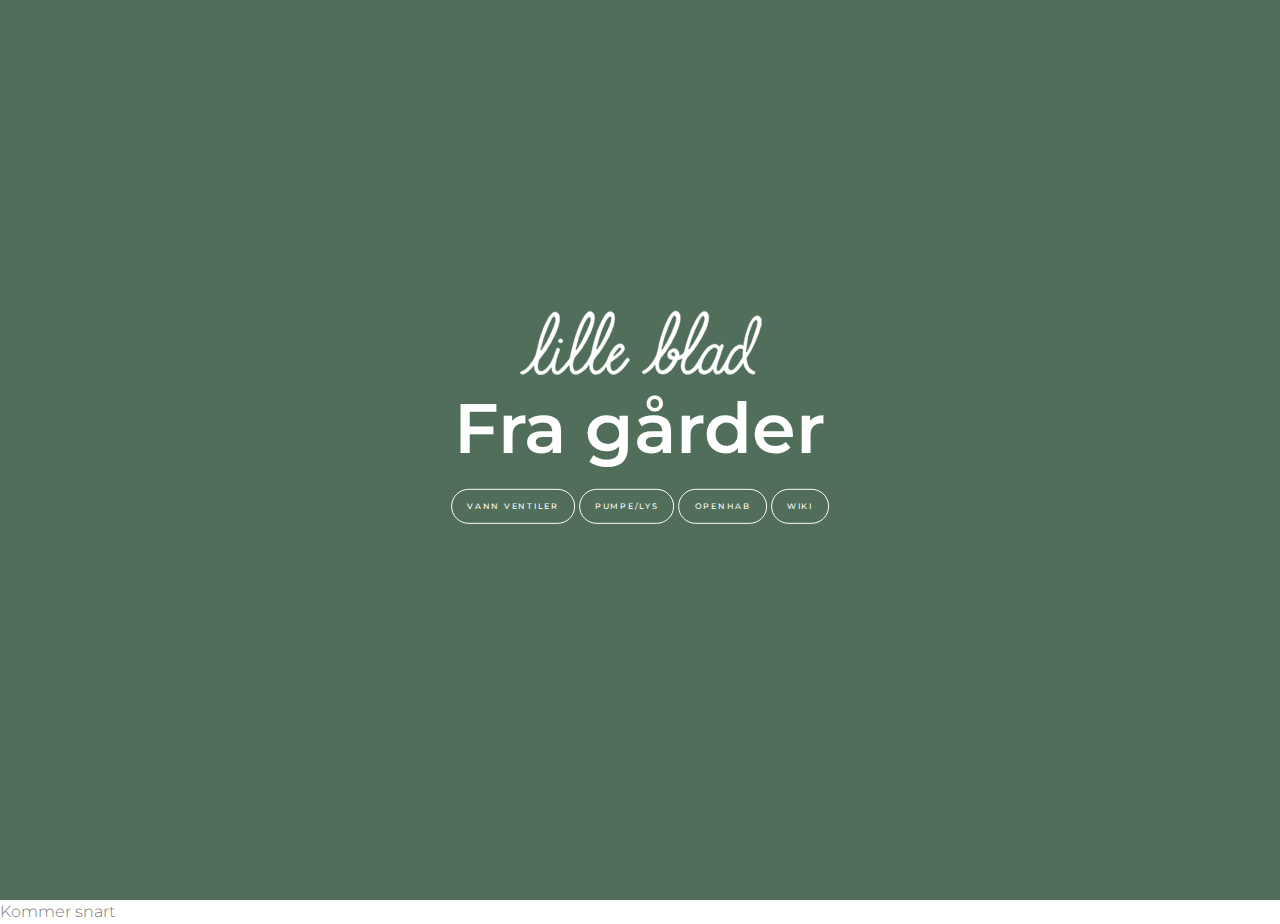
<file: awesplash-master/index.html>
<!DOCTYPE html>
<html lang="en">
    <head>
        <title>Lille Blad</title>
        <meta charset="UTF-8">
        <meta name="viewport" content="width=device-width, initial-scale=1">

        <link href="https://fonts.googleapis.com/css?family=Montserrat:300,400,600&amp;subset=latin-ext" rel="stylesheet">

        <!-- CSS -->
        <link href="assets/css/main.css" rel="stylesheet">

        <!-- JS -->
        <script src="assets/js/vendor/modernizr-2.8.3.min.js"></script>
        <script src="assets/js/vendor/jquery-1.12.0.min.js"></script>
    </head>
    <body>

        <div class="site" id="page">
            <a class="skip-link sr-only" href="#main">Skip to content</a>

            <!-- Options headline effects: .rotate | .slide | .zoom | .push | .clip -->
            <section class="hero-section hero-section--color clearfix zoom">
                <div class="hero-section__wrap">
                    <div class="hero-section__option"></div>
                    <!-- .hero-section__option -->

                    <div class="container">
                        <div class="row">
                            <div class="offset-lg-1 col-lg-10">
                                <div class="title-01 title-01--11 text-center">
                                    <img src="assets/images/lilleblad_logo.png">
                                </div>
                            </div>
                        </div>
                        <div class="row">
                            <div class="offset-lg-1 col-lg-10">
                                <div class="title-01 title-01--11 text-center">
                                    <h2 class="title__heading">
                                        <div class="hero-section__words text-center">
                                            <div class="title__effect is-visible">Fra gårder</div>
                                            <div class="title__effect">med omtanke</div>
                                            <div class="title__effect">og kvalitet</div>
                                        </div>
                                    </h2>
                                    <br><br>
                                    <div class="title__description"></div>

                                    <!-- Options btn color: .btn-success | .btn-info | .btn-warning | .btn-danger | .btn-primary -->
                                        <div class="button-group">
                                            <a href="http://10.10.40.32:8081" class="btn btn-outline-primary button-sm">Vann ventiler</a>
                                            <a href="http://10.10.40.81" class="btn btn-outline-primary button-sm">pumpe/lys</a>
                                            <a href="http://10.10.40.32:8080/" class="btn btn-outline-primary button-sm">Openhab</a>
                                            <a href="http://10.10.10.4/" class="btn btn-outline-primary button-sm">Wiki</a>
                                        </div>                                

                                </div>
                                <!-- .title-01 -->
                            </div>
                        </div>
                    </div>
                </div>
            </section>
            <!-- .hero-section -->
        </div>
        <div class="title__description">Kommer snart</div>

        <!-- JS -->
        <script src="assets/js/plugins/animate-headline.js"></script>
        <script src="assets/js/main.js"></script>
    </body>
</html>
</file>
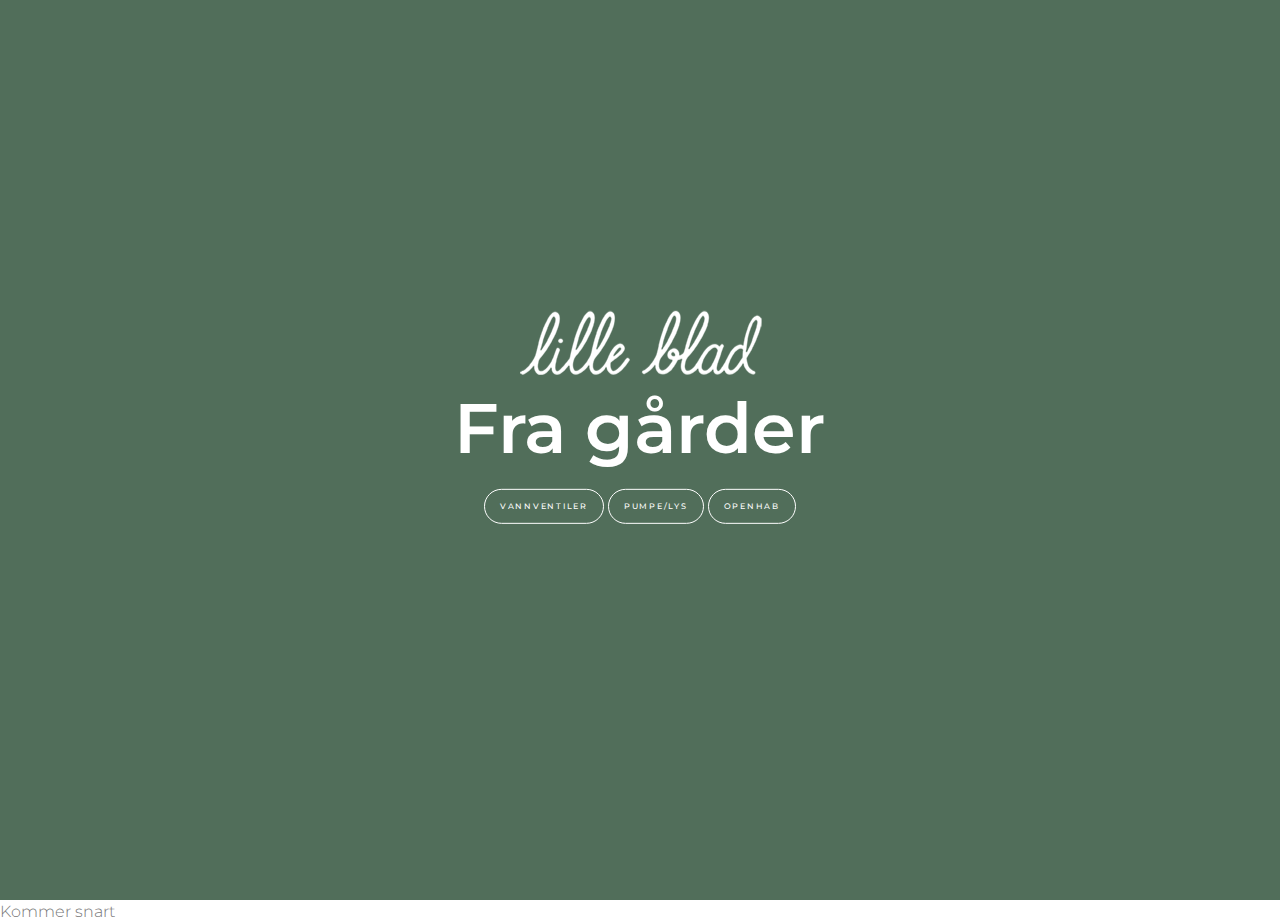
<file: awesplash-master/index-color.html>
<!DOCTYPE html>
<html lang="en">
    <head>
        <title>AweSplash - Free HTML Splash Page</title>
        <meta charset="UTF-8">
        <meta name="viewport" content="width=device-width, initial-scale=1">

        <link href="https://fonts.googleapis.com/css?family=Montserrat:300,400,600&amp;subset=latin-ext" rel="stylesheet">

        <!-- CSS -->
        <link href="assets/css/main.css" rel="stylesheet">

        <!-- JS -->
        <script src="assets/js/vendor/modernizr-2.8.3.min.js"></script>
        <script src="assets/js/vendor/jquery-1.12.0.min.js"></script>
    </head>
    <body>

        <div class="site" id="page">
            <a class="skip-link sr-only" href="#main">Skip to content</a>

            <!-- Options headline effects: .rotate | .slide | .zoom | .push | .clip -->
            <section class="hero-section hero-section--color clearfix zoom">
                <div class="hero-section__wrap">
                    <div class="hero-section__option"></div>
                    <!-- .hero-section__option -->

                    <div class="container">
                        <div class="row">
                            <div class="offset-lg-1 col-lg-10">
                                <div class="title-01 title-01--11 text-center">
                                    <img src="lilleblad_logo.png">
                                </div>
                            </div>
                        </div>
                        <div class="row">
                            <div class="offset-lg-1 col-lg-10">
                                <div class="title-01 title-01--11 text-center">
                                    <h2 class="title__heading">
                                        <div class="hero-section__words text-center">
                                            <div class="title__effect is-visible">Fra gårder</div>
                                            <div class="title__effect">med omtanke</div>
                                            <div class="title__effect">og kvalitet</div>
                                        </div>
                                    </h2>
                                    <br><br>
                                    <div class="title__description"></div>

                                    <!-- Options btn color: .btn-success | .btn-info | .btn-warning | .btn-danger | .btn-primary -->
                                        <div class="button-group">
                                            <a href="http://" class="btn btn-outline-primary button-sm">Vannventiler</a>
                                            <a href="index-slider.html" class="btn btn-outline-primary button-sm">pumpe/lys</a>
                                            <a href="index-video.html" class="btn btn-outline-primary button-sm">Openhab</a>
                                        </div>                                

                                </div>
                                <!-- .title-01 -->
                            </div>
                        </div>
                    </div>
                </div>
            </section>
            <!-- .hero-section -->
        </div>
        <div class="title__description">Kommer snart</div>

        <!-- JS -->
        <script src="assets/js/plugins/animate-headline.js"></script>
        <script src="assets/js/main.js"></script>
    </body>
</html>
</file>
<file: awesplash-master/assets/css/main.css>
/*------------------------------------------------------------------------
# Free Splash HTML Templates - Feb 3, 2018
# ------------------------------------------------------------------------
# Designed & coded by Awe7 Team
# Websites:  http://www.awe7.com -  Email: info@awe7.com
--------------------------------------------------------------------------*/

html {
  box-sizing: border-box;
}

*,
*::before,
*::after {
  box-sizing: inherit;
}

html {
  font-size: 16px;
  -ms-overflow-style: scrollbar;
  -webkit-tap-highlight-color: transparent;
}

body {
  margin: 0;
}

body {
  font-family: "Montserrat", sans-serif;
  font-size: 1rem;
  font-weight: 300;
  line-height: 1.5;
  color: #787878;
  background-color: #fff;
}

p {
  margin-top: 0;
}

a {
  color: #1c1c1c;
  text-decoration: none;
}

a:hover {
  color: #2e4bfd;
  text-decoration: none;
}

img {
  max-width: 100%;
}

.clearfix::after {
  content: "";
  display: table;
  clear: both;
}

.slick-container {
  display: none;
}

.slick-initialized {
  display: block;
}

.slick-dots {
  bottom: 0;
}

.sr-only {
  position: absolute;
  width: 1px;
  height: 1px;
  padding: 0;
  margin: -1px;
  overflow: hidden;
  clip: rect(0, 0, 0, 0);
  border: 0;
}

.sr-only-focusable:active,
.sr-only-focusable:focus {
  position: static;
  width: auto;
  height: auto;
  margin: 0;
  overflow: visible;
  clip: auto;
}

.text-left {
  text-align: left;
}

.text-right {
  text-align: right;
}

.text-center {
  text-align: center;
}

.container {
  margin-left: auto;
  margin-right: auto;
  padding-left: 15px;
  padding-right: 15px;
}

.container::after {
  content: "";
  display: table;
  clear: both;
}

@media (min-width: 576px) {
  .container {
    width: 570px;
    max-width: 100%;
  }
}

@media (min-width: 768px) {
  .container {
    width: 750px;
    max-width: 100%;
  }
}

@media (min-width: 992px) {
  .container {
    width: 990px;
    max-width: 100%;
  }
}

@media (min-width: 1200px) {
  .container {
    width: 1170px;
    max-width: 100%;
  }
}

.container-fluid {
  margin-left: auto;
  margin-right: auto;
  padding-left: 15px;
  padding-right: 15px;
}

.container-fluid::after {
  content: "";
  display: table;
  clear: both;
}

.row {
  margin-right: -15px;
  margin-left: -15px;
}

.row::after {
  content: "";
  display: table;
  clear: both;
}

@media (min-width: 576px) {
  .row {
    margin-right: -15px;
    margin-left: -15px;
  }
}

@media (min-width: 768px) {
  .row {
    margin-right: -15px;
    margin-left: -15px;
  }
}

@media (min-width: 992px) {
  .row {
    margin-right: -15px;
    margin-left: -15px;
  }
}

@media (min-width: 1200px) {
  .row {
    margin-right: -15px;
    margin-left: -15px;
  }
}

.col-xs, .col-xs-1, .col-xs-2, .col-xs-3, .col-xs-4, .col-xs-5, .col-xs-6, .col-xs-7, .col-xs-8, .col-xs-9, .col-xs-10, .col-xs-11, .col-xs-12, .col-sm, .col-sm-1, .col-sm-2, .col-sm-3, .col-sm-4, .col-sm-5, .col-sm-6, .col-sm-7, .col-sm-8, .col-sm-9, .col-sm-10, .col-sm-11, .col-sm-12, .col-md, .col-md-1, .col-md-2, .col-md-3, .col-md-4, .col-md-5, .col-md-6, .col-md-7, .col-md-8, .col-md-9, .col-md-10, .col-md-11, .col-md-12, .col-lg, .col-lg-1, .col-lg-2, .col-lg-3, .col-lg-4, .col-lg-5, .col-lg-6, .col-lg-7, .col-lg-8, .col-lg-9, .col-lg-10, .col-lg-11, .col-lg-12, .col-xl, .col-xl-1, .col-xl-2, .col-xl-3, .col-xl-4, .col-xl-5, .col-xl-6, .col-xl-7, .col-xl-8, .col-xl-9, .col-xl-10, .col-xl-11, .col-xl-12 {
  position: relative;
  min-height: 1px;
  padding-right: 15px;
  padding-left: 15px;
}

@media (min-width: 576px) {
  .col-xs, .col-xs-1, .col-xs-2, .col-xs-3, .col-xs-4, .col-xs-5, .col-xs-6, .col-xs-7, .col-xs-8, .col-xs-9, .col-xs-10, .col-xs-11, .col-xs-12, .col-sm, .col-sm-1, .col-sm-2, .col-sm-3, .col-sm-4, .col-sm-5, .col-sm-6, .col-sm-7, .col-sm-8, .col-sm-9, .col-sm-10, .col-sm-11, .col-sm-12, .col-md, .col-md-1, .col-md-2, .col-md-3, .col-md-4, .col-md-5, .col-md-6, .col-md-7, .col-md-8, .col-md-9, .col-md-10, .col-md-11, .col-md-12, .col-lg, .col-lg-1, .col-lg-2, .col-lg-3, .col-lg-4, .col-lg-5, .col-lg-6, .col-lg-7, .col-lg-8, .col-lg-9, .col-lg-10, .col-lg-11, .col-lg-12, .col-xl, .col-xl-1, .col-xl-2, .col-xl-3, .col-xl-4, .col-xl-5, .col-xl-6, .col-xl-7, .col-xl-8, .col-xl-9, .col-xl-10, .col-xl-11, .col-xl-12 {
    padding-right: 15px;
    padding-left: 15px;
  }
}

@media (min-width: 768px) {
  .col-xs, .col-xs-1, .col-xs-2, .col-xs-3, .col-xs-4, .col-xs-5, .col-xs-6, .col-xs-7, .col-xs-8, .col-xs-9, .col-xs-10, .col-xs-11, .col-xs-12, .col-sm, .col-sm-1, .col-sm-2, .col-sm-3, .col-sm-4, .col-sm-5, .col-sm-6, .col-sm-7, .col-sm-8, .col-sm-9, .col-sm-10, .col-sm-11, .col-sm-12, .col-md, .col-md-1, .col-md-2, .col-md-3, .col-md-4, .col-md-5, .col-md-6, .col-md-7, .col-md-8, .col-md-9, .col-md-10, .col-md-11, .col-md-12, .col-lg, .col-lg-1, .col-lg-2, .col-lg-3, .col-lg-4, .col-lg-5, .col-lg-6, .col-lg-7, .col-lg-8, .col-lg-9, .col-lg-10, .col-lg-11, .col-lg-12, .col-xl, .col-xl-1, .col-xl-2, .col-xl-3, .col-xl-4, .col-xl-5, .col-xl-6, .col-xl-7, .col-xl-8, .col-xl-9, .col-xl-10, .col-xl-11, .col-xl-12 {
    padding-right: 15px;
    padding-left: 15px;
  }
}

@media (min-width: 992px) {
  .col-xs, .col-xs-1, .col-xs-2, .col-xs-3, .col-xs-4, .col-xs-5, .col-xs-6, .col-xs-7, .col-xs-8, .col-xs-9, .col-xs-10, .col-xs-11, .col-xs-12, .col-sm, .col-sm-1, .col-sm-2, .col-sm-3, .col-sm-4, .col-sm-5, .col-sm-6, .col-sm-7, .col-sm-8, .col-sm-9, .col-sm-10, .col-sm-11, .col-sm-12, .col-md, .col-md-1, .col-md-2, .col-md-3, .col-md-4, .col-md-5, .col-md-6, .col-md-7, .col-md-8, .col-md-9, .col-md-10, .col-md-11, .col-md-12, .col-lg, .col-lg-1, .col-lg-2, .col-lg-3, .col-lg-4, .col-lg-5, .col-lg-6, .col-lg-7, .col-lg-8, .col-lg-9, .col-lg-10, .col-lg-11, .col-lg-12, .col-xl, .col-xl-1, .col-xl-2, .col-xl-3, .col-xl-4, .col-xl-5, .col-xl-6, .col-xl-7, .col-xl-8, .col-xl-9, .col-xl-10, .col-xl-11, .col-xl-12 {
    padding-right: 15px;
    padding-left: 15px;
  }
}

@media (min-width: 1200px) {
  .col-xs, .col-xs-1, .col-xs-2, .col-xs-3, .col-xs-4, .col-xs-5, .col-xs-6, .col-xs-7, .col-xs-8, .col-xs-9, .col-xs-10, .col-xs-11, .col-xs-12, .col-sm, .col-sm-1, .col-sm-2, .col-sm-3, .col-sm-4, .col-sm-5, .col-sm-6, .col-sm-7, .col-sm-8, .col-sm-9, .col-sm-10, .col-sm-11, .col-sm-12, .col-md, .col-md-1, .col-md-2, .col-md-3, .col-md-4, .col-md-5, .col-md-6, .col-md-7, .col-md-8, .col-md-9, .col-md-10, .col-md-11, .col-md-12, .col-lg, .col-lg-1, .col-lg-2, .col-lg-3, .col-lg-4, .col-lg-5, .col-lg-6, .col-lg-7, .col-lg-8, .col-lg-9, .col-lg-10, .col-lg-11, .col-lg-12, .col-xl, .col-xl-1, .col-xl-2, .col-xl-3, .col-xl-4, .col-xl-5, .col-xl-6, .col-xl-7, .col-xl-8, .col-xl-9, .col-xl-10, .col-xl-11, .col-xl-12 {
    padding-right: 15px;
    padding-left: 15px;
  }
}

.col-xs-1 {
  float: left;
  width: 8.33333%;
}

.col-xs-2 {
  float: left;
  width: 16.66667%;
}

.col-xs-3 {
  float: left;
  width: 25%;
}

.col-xs-4 {
  float: left;
  width: 33.33333%;
}

.col-xs-5 {
  float: left;
  width: 41.66667%;
}

.col-xs-6 {
  float: left;
  width: 50%;
}

.col-xs-7 {
  float: left;
  width: 58.33333%;
}

.col-xs-8 {
  float: left;
  width: 66.66667%;
}

.col-xs-9 {
  float: left;
  width: 75%;
}

.col-xs-10 {
  float: left;
  width: 83.33333%;
}

.col-xs-11 {
  float: left;
  width: 91.66667%;
}

.col-xs-12 {
  float: left;
  width: 100%;
}

.pull-xs-0 {
  right: auto;
}

.pull-xs-1 {
  right: 8.33333%;
}

.pull-xs-2 {
  right: 16.66667%;
}

.pull-xs-3 {
  right: 25%;
}

.pull-xs-4 {
  right: 33.33333%;
}

.pull-xs-5 {
  right: 41.66667%;
}

.pull-xs-6 {
  right: 50%;
}

.pull-xs-7 {
  right: 58.33333%;
}

.pull-xs-8 {
  right: 66.66667%;
}

.pull-xs-9 {
  right: 75%;
}

.pull-xs-10 {
  right: 83.33333%;
}

.pull-xs-11 {
  right: 91.66667%;
}

.pull-xs-12 {
  right: 100%;
}

.push-xs-0 {
  left: auto;
}

.push-xs-1 {
  left: 8.33333%;
}

.push-xs-2 {
  left: 16.66667%;
}

.push-xs-3 {
  left: 25%;
}

.push-xs-4 {
  left: 33.33333%;
}

.push-xs-5 {
  left: 41.66667%;
}

.push-xs-6 {
  left: 50%;
}

.push-xs-7 {
  left: 58.33333%;
}

.push-xs-8 {
  left: 66.66667%;
}

.push-xs-9 {
  left: 75%;
}

.push-xs-10 {
  left: 83.33333%;
}

.push-xs-11 {
  left: 91.66667%;
}

.push-xs-12 {
  left: 100%;
}

.offset-xs-1 {
  margin-left: 8.33333%;
}

.offset-xs-2 {
  margin-left: 16.66667%;
}

.offset-xs-3 {
  margin-left: 25%;
}

.offset-xs-4 {
  margin-left: 33.33333%;
}

.offset-xs-5 {
  margin-left: 41.66667%;
}

.offset-xs-6 {
  margin-left: 50%;
}

.offset-xs-7 {
  margin-left: 58.33333%;
}

.offset-xs-8 {
  margin-left: 66.66667%;
}

.offset-xs-9 {
  margin-left: 75%;
}

.offset-xs-10 {
  margin-left: 83.33333%;
}

.offset-xs-11 {
  margin-left: 91.66667%;
}

@media (min-width: 576px) {
  .col-sm-1 {
    float: left;
    width: 8.33333%;
  }
  .col-sm-2 {
    float: left;
    width: 16.66667%;
  }
  .col-sm-3 {
    float: left;
    width: 25%;
  }
  .col-sm-4 {
    float: left;
    width: 33.33333%;
  }
  .col-sm-5 {
    float: left;
    width: 41.66667%;
  }
  .col-sm-6 {
    float: left;
    width: 50%;
  }
  .col-sm-7 {
    float: left;
    width: 58.33333%;
  }
  .col-sm-8 {
    float: left;
    width: 66.66667%;
  }
  .col-sm-9 {
    float: left;
    width: 75%;
  }
  .col-sm-10 {
    float: left;
    width: 83.33333%;
  }
  .col-sm-11 {
    float: left;
    width: 91.66667%;
  }
  .col-sm-12 {
    float: left;
    width: 100%;
  }
  .pull-sm-0 {
    right: auto;
  }
  .pull-sm-1 {
    right: 8.33333%;
  }
  .pull-sm-2 {
    right: 16.66667%;
  }
  .pull-sm-3 {
    right: 25%;
  }
  .pull-sm-4 {
    right: 33.33333%;
  }
  .pull-sm-5 {
    right: 41.66667%;
  }
  .pull-sm-6 {
    right: 50%;
  }
  .pull-sm-7 {
    right: 58.33333%;
  }
  .pull-sm-8 {
    right: 66.66667%;
  }
  .pull-sm-9 {
    right: 75%;
  }
  .pull-sm-10 {
    right: 83.33333%;
  }
  .pull-sm-11 {
    right: 91.66667%;
  }
  .pull-sm-12 {
    right: 100%;
  }
  .push-sm-0 {
    left: auto;
  }
  .push-sm-1 {
    left: 8.33333%;
  }
  .push-sm-2 {
    left: 16.66667%;
  }
  .push-sm-3 {
    left: 25%;
  }
  .push-sm-4 {
    left: 33.33333%;
  }
  .push-sm-5 {
    left: 41.66667%;
  }
  .push-sm-6 {
    left: 50%;
  }
  .push-sm-7 {
    left: 58.33333%;
  }
  .push-sm-8 {
    left: 66.66667%;
  }
  .push-sm-9 {
    left: 75%;
  }
  .push-sm-10 {
    left: 83.33333%;
  }
  .push-sm-11 {
    left: 91.66667%;
  }
  .push-sm-12 {
    left: 100%;
  }
  .offset-sm-0 {
    margin-left: 0%;
  }
  .offset-sm-1 {
    margin-left: 8.33333%;
  }
  .offset-sm-2 {
    margin-left: 16.66667%;
  }
  .offset-sm-3 {
    margin-left: 25%;
  }
  .offset-sm-4 {
    margin-left: 33.33333%;
  }
  .offset-sm-5 {
    margin-left: 41.66667%;
  }
  .offset-sm-6 {
    margin-left: 50%;
  }
  .offset-sm-7 {
    margin-left: 58.33333%;
  }
  .offset-sm-8 {
    margin-left: 66.66667%;
  }
  .offset-sm-9 {
    margin-left: 75%;
  }
  .offset-sm-10 {
    margin-left: 83.33333%;
  }
  .offset-sm-11 {
    margin-left: 91.66667%;
  }
}

@media (min-width: 768px) {
  .col-md-1 {
    float: left;
    width: 8.33333%;
  }
  .col-md-2 {
    float: left;
    width: 16.66667%;
  }
  .col-md-3 {
    float: left;
    width: 25%;
  }
  .col-md-4 {
    float: left;
    width: 33.33333%;
  }
  .col-md-5 {
    float: left;
    width: 41.66667%;
  }
  .col-md-6 {
    float: left;
    width: 50%;
  }
  .col-md-7 {
    float: left;
    width: 58.33333%;
  }
  .col-md-8 {
    float: left;
    width: 66.66667%;
  }
  .col-md-9 {
    float: left;
    width: 75%;
  }
  .col-md-10 {
    float: left;
    width: 83.33333%;
  }
  .col-md-11 {
    float: left;
    width: 91.66667%;
  }
  .col-md-12 {
    float: left;
    width: 100%;
  }
  .pull-md-0 {
    right: auto;
  }
  .pull-md-1 {
    right: 8.33333%;
  }
  .pull-md-2 {
    right: 16.66667%;
  }
  .pull-md-3 {
    right: 25%;
  }
  .pull-md-4 {
    right: 33.33333%;
  }
  .pull-md-5 {
    right: 41.66667%;
  }
  .pull-md-6 {
    right: 50%;
  }
  .pull-md-7 {
    right: 58.33333%;
  }
  .pull-md-8 {
    right: 66.66667%;
  }
  .pull-md-9 {
    right: 75%;
  }
  .pull-md-10 {
    right: 83.33333%;
  }
  .pull-md-11 {
    right: 91.66667%;
  }
  .pull-md-12 {
    right: 100%;
  }
  .push-md-0 {
    left: auto;
  }
  .push-md-1 {
    left: 8.33333%;
  }
  .push-md-2 {
    left: 16.66667%;
  }
  .push-md-3 {
    left: 25%;
  }
  .push-md-4 {
    left: 33.33333%;
  }
  .push-md-5 {
    left: 41.66667%;
  }
  .push-md-6 {
    left: 50%;
  }
  .push-md-7 {
    left: 58.33333%;
  }
  .push-md-8 {
    left: 66.66667%;
  }
  .push-md-9 {
    left: 75%;
  }
  .push-md-10 {
    left: 83.33333%;
  }
  .push-md-11 {
    left: 91.66667%;
  }
  .push-md-12 {
    left: 100%;
  }
  .offset-md-0 {
    margin-left: 0%;
  }
  .offset-md-1 {
    margin-left: 8.33333%;
  }
  .offset-md-2 {
    margin-left: 16.66667%;
  }
  .offset-md-3 {
    margin-left: 25%;
  }
  .offset-md-4 {
    margin-left: 33.33333%;
  }
  .offset-md-5 {
    margin-left: 41.66667%;
  }
  .offset-md-6 {
    margin-left: 50%;
  }
  .offset-md-7 {
    margin-left: 58.33333%;
  }
  .offset-md-8 {
    margin-left: 66.66667%;
  }
  .offset-md-9 {
    margin-left: 75%;
  }
  .offset-md-10 {
    margin-left: 83.33333%;
  }
  .offset-md-11 {
    margin-left: 91.66667%;
  }
}

@media (min-width: 992px) {
  .col-lg-1 {
    float: left;
    width: 8.33333%;
  }
  .col-lg-2 {
    float: left;
    width: 16.66667%;
  }
  .col-lg-3 {
    float: left;
    width: 25%;
  }
  .col-lg-4 {
    float: left;
    width: 33.33333%;
  }
  .col-lg-5 {
    float: left;
    width: 41.66667%;
  }
  .col-lg-6 {
    float: left;
    width: 50%;
  }
  .col-lg-7 {
    float: left;
    width: 58.33333%;
  }
  .col-lg-8 {
    float: left;
    width: 66.66667%;
  }
  .col-lg-9 {
    float: left;
    width: 75%;
  }
  .col-lg-10 {
    float: left;
    width: 83.33333%;
  }
  .col-lg-11 {
    float: left;
    width: 91.66667%;
  }
  .col-lg-12 {
    float: left;
    width: 100%;
  }
  .pull-lg-0 {
    right: auto;
  }
  .pull-lg-1 {
    right: 8.33333%;
  }
  .pull-lg-2 {
    right: 16.66667%;
  }
  .pull-lg-3 {
    right: 25%;
  }
  .pull-lg-4 {
    right: 33.33333%;
  }
  .pull-lg-5 {
    right: 41.66667%;
  }
  .pull-lg-6 {
    right: 50%;
  }
  .pull-lg-7 {
    right: 58.33333%;
  }
  .pull-lg-8 {
    right: 66.66667%;
  }
  .pull-lg-9 {
    right: 75%;
  }
  .pull-lg-10 {
    right: 83.33333%;
  }
  .pull-lg-11 {
    right: 91.66667%;
  }
  .pull-lg-12 {
    right: 100%;
  }
  .push-lg-0 {
    left: auto;
  }
  .push-lg-1 {
    left: 8.33333%;
  }
  .push-lg-2 {
    left: 16.66667%;
  }
  .push-lg-3 {
    left: 25%;
  }
  .push-lg-4 {
    left: 33.33333%;
  }
  .push-lg-5 {
    left: 41.66667%;
  }
  .push-lg-6 {
    left: 50%;
  }
  .push-lg-7 {
    left: 58.33333%;
  }
  .push-lg-8 {
    left: 66.66667%;
  }
  .push-lg-9 {
    left: 75%;
  }
  .push-lg-10 {
    left: 83.33333%;
  }
  .push-lg-11 {
    left: 91.66667%;
  }
  .push-lg-12 {
    left: 100%;
  }
  .offset-lg-0 {
    margin-left: 0%;
  }
  .offset-lg-1 {
    margin-left: 8.33333%;
  }
  .offset-lg-2 {
    margin-left: 16.66667%;
  }
  .offset-lg-3 {
    margin-left: 25%;
  }
  .offset-lg-4 {
    margin-left: 33.33333%;
  }
  .offset-lg-5 {
    margin-left: 41.66667%;
  }
  .offset-lg-6 {
    margin-left: 50%;
  }
  .offset-lg-7 {
    margin-left: 58.33333%;
  }
  .offset-lg-8 {
    margin-left: 66.66667%;
  }
  .offset-lg-9 {
    margin-left: 75%;
  }
  .offset-lg-10 {
    margin-left: 83.33333%;
  }
  .offset-lg-11 {
    margin-left: 91.66667%;
  }
}

@media (min-width: 1200px) {
  .col-xl-1 {
    float: left;
    width: 8.33333%;
  }
  .col-xl-2 {
    float: left;
    width: 16.66667%;
  }
  .col-xl-3 {
    float: left;
    width: 25%;
  }
  .col-xl-4 {
    float: left;
    width: 33.33333%;
  }
  .col-xl-5 {
    float: left;
    width: 41.66667%;
  }
  .col-xl-6 {
    float: left;
    width: 50%;
  }
  .col-xl-7 {
    float: left;
    width: 58.33333%;
  }
  .col-xl-8 {
    float: left;
    width: 66.66667%;
  }
  .col-xl-9 {
    float: left;
    width: 75%;
  }
  .col-xl-10 {
    float: left;
    width: 83.33333%;
  }
  .col-xl-11 {
    float: left;
    width: 91.66667%;
  }
  .col-xl-12 {
    float: left;
    width: 100%;
  }
  .pull-xl-0 {
    right: auto;
  }
  .pull-xl-1 {
    right: 8.33333%;
  }
  .pull-xl-2 {
    right: 16.66667%;
  }
  .pull-xl-3 {
    right: 25%;
  }
  .pull-xl-4 {
    right: 33.33333%;
  }
  .pull-xl-5 {
    right: 41.66667%;
  }
  .pull-xl-6 {
    right: 50%;
  }
  .pull-xl-7 {
    right: 58.33333%;
  }
  .pull-xl-8 {
    right: 66.66667%;
  }
  .pull-xl-9 {
    right: 75%;
  }
  .pull-xl-10 {
    right: 83.33333%;
  }
  .pull-xl-11 {
    right: 91.66667%;
  }
  .pull-xl-12 {
    right: 100%;
  }
  .push-xl-0 {
    left: auto;
  }
  .push-xl-1 {
    left: 8.33333%;
  }
  .push-xl-2 {
    left: 16.66667%;
  }
  .push-xl-3 {
    left: 25%;
  }
  .push-xl-4 {
    left: 33.33333%;
  }
  .push-xl-5 {
    left: 41.66667%;
  }
  .push-xl-6 {
    left: 50%;
  }
  .push-xl-7 {
    left: 58.33333%;
  }
  .push-xl-8 {
    left: 66.66667%;
  }
  .push-xl-9 {
    left: 75%;
  }
  .push-xl-10 {
    left: 83.33333%;
  }
  .push-xl-11 {
    left: 91.66667%;
  }
  .push-xl-12 {
    left: 100%;
  }
  .offset-xl-0 {
    margin-left: 0%;
  }
  .offset-xl-1 {
    margin-left: 8.33333%;
  }
  .offset-xl-2 {
    margin-left: 16.66667%;
  }
  .offset-xl-3 {
    margin-left: 25%;
  }
  .offset-xl-4 {
    margin-left: 33.33333%;
  }
  .offset-xl-5 {
    margin-left: 41.66667%;
  }
  .offset-xl-6 {
    margin-left: 50%;
  }
  .offset-xl-7 {
    margin-left: 58.33333%;
  }
  .offset-xl-8 {
    margin-left: 66.66667%;
  }
  .offset-xl-9 {
    margin-left: 75%;
  }
  .offset-xl-10 {
    margin-left: 83.33333%;
  }
  .offset-xl-11 {
    margin-left: 91.66667%;
  }
}

h1,
.h1 {
  font-family: inherit;
  font-weight: 600;
  line-height: 1.33333;
  color: #1c1c1c;
  margin-top: 0;
  margin-bottom: 1rem;
}

h2,
.h2 {
  font-family: inherit;
  font-weight: 600;
  line-height: 1.33333;
  color: #1c1c1c;
  margin-top: 0;
  margin-bottom: 1rem;
}

h3,
.h3 {
  font-family: inherit;
  font-weight: 600;
  line-height: 1.33333;
  color: #1c1c1c;
  margin-top: 0;
  margin-bottom: 1rem;
}

h4,
.h4 {
  font-family: inherit;
  font-weight: 600;
  line-height: 1.33333;
  color: #1c1c1c;
  margin-top: 0;
  margin-bottom: 1rem;
}

h5,
.h5 {
  font-family: inherit;
  font-weight: 600;
  line-height: 1.33333;
  color: #1c1c1c;
  margin-top: 0;
  margin-bottom: 1rem;
}

h6,
.h6 {
  font-family: inherit;
  font-weight: 600;
  line-height: 1.33333;
  color: #1c1c1c;
  margin-top: 0;
  margin-bottom: 1rem;
}

h1, .h1 {
  font-size: 3.75rem;
}

h2, .h2 {
  font-size: 2.5rem;
}

h3, .h3 {
  font-size: 1.875rem;
}

h4, .h4 {
  font-size: 1.25rem;
}

h5, .h5 {
  font-size: 3.75rem;
}

h6, .h6 {
  font-size: 0.875rem;
}

.btn, button, input[type="submit"], input[type="button"] {
  display: inline-block;
  line-height: 1.625;
  text-align: center;
  white-space: nowrap;
  vertical-align: middle;
  font-size: 1rem;
  font-weight: 500;
  text-transform: uppercase;
  letter-spacing: 1.75px;
  padding: 1rem 3.125rem;
  border: 1px solid transparent;
  border-radius: 50px;
  outline: none !important;
  cursor: pointer;
  -webkit-user-select: none;
     -moz-user-select: none;
      -ms-user-select: none;
          user-select: none;
  transition: all 0.3s ease;
}

.btn-primary {
  color: #fff;
  background-color: #2e4bfd;
  border-color: #2e4bfd;
}

.btn-primary:hover {
  color: #fff;
  background-color: #021fd2;
  border-color: #0219aa;
}

.btn-primary:focus, .btn-primary.focus {
  color: #fff;
  background-color: #021fd2;
  border-color: #0219aa;
}

.btn-primary:active, .btn-primary.active,
.open > .btn-primary.dropdown-toggle {
  color: #fff;
  background-color: #021fd2;
  border-color: #0219aa;
  background-image: none;
}

.btn-primary:active:hover, .btn-primary:active:focus, .btn-primary:active.focus, .btn-primary.active:hover, .btn-primary.active:focus, .btn-primary.active.focus,
.open > .btn-primary.dropdown-toggle:hover,
.open > .btn-primary.dropdown-toggle:focus,
.open > .btn-primary.dropdown-toggle.focus {
  color: #fff;
  background-color: #021fd2;
  border-color: #0219aa;
}

.btn-primary.disabled:focus, .btn-primary.disabled.focus, .btn-primary:disabled:focus, .btn-primary:disabled.focus {
  background-color: #2e4bfd;
  border-color: #2e4bfd;
}

.btn-primary.disabled:hover, .btn-primary:disabled:hover {
  background-color: #2e4bfd;
  border-color: #2e4bfd;
}

.btn-info {
  color: #fff;
  background-color: #cfd6ff;
  border-color: #cfd6ff;
}

.btn-info:hover {
  color: #fff;
  background-color: #788cff;
  border-color: #5069ff;
}

.btn-info:focus, .btn-info.focus {
  color: #fff;
  background-color: #788cff;
  border-color: #5069ff;
}

.btn-info:active, .btn-info.active,
.open > .btn-info.dropdown-toggle {
  color: #fff;
  background-color: #788cff;
  border-color: #5069ff;
  background-image: none;
}

.btn-info:active:hover, .btn-info:active:focus, .btn-info:active.focus, .btn-info.active:hover, .btn-info.active:focus, .btn-info.active.focus,
.open > .btn-info.dropdown-toggle:hover,
.open > .btn-info.dropdown-toggle:focus,
.open > .btn-info.dropdown-toggle.focus {
  color: #fff;
  background-color: #788cff;
  border-color: #5069ff;
}

.btn-info.disabled:focus, .btn-info.disabled.focus, .btn-info:disabled:focus, .btn-info:disabled.focus {
  background-color: #cfd6ff;
  border-color: #cfd6ff;
}

.btn-info.disabled:hover, .btn-info:disabled:hover {
  background-color: #cfd6ff;
  border-color: #cfd6ff;
}

.btn-success {
  color: #fff;
  background-color: #57d03b;
  border-color: #57d03b;
}

.btn-success:hover {
  color: #fff;
  background-color: #389123;
  border-color: #2b711b;
}

.btn-success:focus, .btn-success.focus {
  color: #fff;
  background-color: #389123;
  border-color: #2b711b;
}

.btn-success:active, .btn-success.active,
.open > .btn-success.dropdown-toggle {
  color: #fff;
  background-color: #389123;
  border-color: #2b711b;
  background-image: none;
}

.btn-success:active:hover, .btn-success:active:focus, .btn-success:active.focus, .btn-success.active:hover, .btn-success.active:focus, .btn-success.active.focus,
.open > .btn-success.dropdown-toggle:hover,
.open > .btn-success.dropdown-toggle:focus,
.open > .btn-success.dropdown-toggle.focus {
  color: #fff;
  background-color: #389123;
  border-color: #2b711b;
}

.btn-success.disabled:focus, .btn-success.disabled.focus, .btn-success:disabled:focus, .btn-success:disabled.focus {
  background-color: #57d03b;
  border-color: #57d03b;
}

.btn-success.disabled:hover, .btn-success:disabled:hover {
  background-color: #57d03b;
  border-color: #57d03b;
}

.btn-warning {
  color: #fff;
  background-color: #ffda44;
  border-color: #ffda44;
}

.btn-warning:hover {
  color: #fff;
  background-color: #ecbe00;
  border-color: #c49d00;
}

.btn-warning:focus, .btn-warning.focus {
  color: #fff;
  background-color: #ecbe00;
  border-color: #c49d00;
}

.btn-warning:active, .btn-warning.active,
.open > .btn-warning.dropdown-toggle {
  color: #fff;
  background-color: #ecbe00;
  border-color: #c49d00;
  background-image: none;
}

.btn-warning:active:hover, .btn-warning:active:focus, .btn-warning:active.focus, .btn-warning.active:hover, .btn-warning.active:focus, .btn-warning.active.focus,
.open > .btn-warning.dropdown-toggle:hover,
.open > .btn-warning.dropdown-toggle:focus,
.open > .btn-warning.dropdown-toggle.focus {
  color: #fff;
  background-color: #ecbe00;
  border-color: #c49d00;
}

.btn-warning.disabled:focus, .btn-warning.disabled.focus, .btn-warning:disabled:focus, .btn-warning:disabled.focus {
  background-color: #ffda44;
  border-color: #ffda44;
}

.btn-warning.disabled:hover, .btn-warning:disabled:hover {
  background-color: #ffda44;
  border-color: #ffda44;
}

.btn-danger {
  color: #fff;
  background-color: #e94a4a;
  border-color: #e94a4a;
}

.btn-danger:hover {
  color: #fff;
  background-color: #c41818;
  border-color: #a01313;
}

.btn-danger:focus, .btn-danger.focus {
  color: #fff;
  background-color: #c41818;
  border-color: #a01313;
}

.btn-danger:active, .btn-danger.active,
.open > .btn-danger.dropdown-toggle {
  color: #fff;
  background-color: #c41818;
  border-color: #a01313;
  background-image: none;
}

.btn-danger:active:hover, .btn-danger:active:focus, .btn-danger:active.focus, .btn-danger.active:hover, .btn-danger.active:focus, .btn-danger.active.focus,
.open > .btn-danger.dropdown-toggle:hover,
.open > .btn-danger.dropdown-toggle:focus,
.open > .btn-danger.dropdown-toggle.focus {
  color: #fff;
  background-color: #c41818;
  border-color: #a01313;
}

.btn-danger.disabled:focus, .btn-danger.disabled.focus, .btn-danger:disabled:focus, .btn-danger:disabled.focus {
  background-color: #e94a4a;
  border-color: #e94a4a;
}

.btn-danger.disabled:hover, .btn-danger:disabled:hover {
  background-color: #e94a4a;
  border-color: #e94a4a;
}

.btn-outline-primary {
  color: #ffffff;
  background-image: none;
  background-color: transparent;
  border-color: #ffffff;
}

.btn-outline-primary:hover {
  color: #fff;
  background-color: #516E5A;
  border-color: #516E5A;
}

.btn-outline-primary:focus, .btn-outline-primary.focus {
  color: #fff;
  background-color: #2e4bfd;
  border-color: #2e4bfd;
}

.btn-outline-primary:active, .btn-outline-primary.active,
.open > .btn-outline-primary.dropdown-toggle {
  color: #fff;
  background-color: #2e4bfd;
  border-color: #2e4bfd;
}

.btn-outline-primary:active:hover, .btn-outline-primary:active:focus, .btn-outline-primary:active.focus, .btn-outline-primary.active:hover, .btn-outline-primary.active:focus, .btn-outline-primary.active.focus,
.open > .btn-outline-primary.dropdown-toggle:hover,
.open > .btn-outline-primary.dropdown-toggle:focus,
.open > .btn-outline-primary.dropdown-toggle.focus {
  color: #fff;
  background-color: #021fd2;
  border-color: #0219aa;
}

.btn-outline-primary.disabled:focus, .btn-outline-primary.disabled.focus, .btn-outline-primary:disabled:focus, .btn-outline-primary:disabled.focus {
  border-color: #93a2fe;
}

.btn-outline-primary.disabled:hover, .btn-outline-primary:disabled:hover {
  border-color: #93a2fe;
}

.btn-outline-info {
  color: #cfd6ff;
  background-image: none;
  background-color: transparent;
  border-color: #cfd6ff;
}

.btn-outline-info:hover {
  color: #fff;
  background-color: #cfd6ff;
  border-color: #cfd6ff;
}

.btn-outline-info:focus, .btn-outline-info.focus {
  color: #fff;
  background-color: #cfd6ff;
  border-color: #cfd6ff;
}

.btn-outline-info:active, .btn-outline-info.active,
.open > .btn-outline-info.dropdown-toggle {
  color: #fff;
  background-color: #cfd6ff;
  border-color: #cfd6ff;
}

.btn-outline-info:active:hover, .btn-outline-info:active:focus, .btn-outline-info:active.focus, .btn-outline-info.active:hover, .btn-outline-info.active:focus, .btn-outline-info.active.focus,
.open > .btn-outline-info.dropdown-toggle:hover,
.open > .btn-outline-info.dropdown-toggle:focus,
.open > .btn-outline-info.dropdown-toggle.focus {
  color: #fff;
  background-color: #788cff;
  border-color: #5069ff;
}

.btn-outline-info.disabled:focus, .btn-outline-info.disabled.focus, .btn-outline-info:disabled:focus, .btn-outline-info:disabled.focus {
  border-color: white;
}

.btn-outline-info.disabled:hover, .btn-outline-info:disabled:hover {
  border-color: white;
}

.btn-outline-success {
  color: #57d03b;
  background-image: none;
  background-color: transparent;
  border-color: #57d03b;
}

.btn-outline-success:hover {
  color: #fff;
  background-color: #57d03b;
  border-color: #57d03b;
}

.btn-outline-success:focus, .btn-outline-success.focus {
  color: #fff;
  background-color: #57d03b;
  border-color: #57d03b;
}

.btn-outline-success:active, .btn-outline-success.active,
.open > .btn-outline-success.dropdown-toggle {
  color: #fff;
  background-color: #57d03b;
  border-color: #57d03b;
}

.btn-outline-success:active:hover, .btn-outline-success:active:focus, .btn-outline-success:active.focus, .btn-outline-success.active:hover, .btn-outline-success.active:focus, .btn-outline-success.active.focus,
.open > .btn-outline-success.dropdown-toggle:hover,
.open > .btn-outline-success.dropdown-toggle:focus,
.open > .btn-outline-success.dropdown-toggle.focus {
  color: #fff;
  background-color: #389123;
  border-color: #2b711b;
}

.btn-outline-success.disabled:focus, .btn-outline-success.disabled.focus, .btn-outline-success:disabled:focus, .btn-outline-success:disabled.focus {
  border-color: #9ee48d;
}

.btn-outline-success.disabled:hover, .btn-outline-success:disabled:hover {
  border-color: #9ee48d;
}

.btn-outline-warning {
  color: #ffda44;
  background-image: none;
  background-color: transparent;
  border-color: #ffda44;
}

.btn-outline-warning:hover {
  color: #fff;
  background-color: #ffda44;
  border-color: #ffda44;
}

.btn-outline-warning:focus, .btn-outline-warning.focus {
  color: #fff;
  background-color: #ffda44;
  border-color: #ffda44;
}

.btn-outline-warning:active, .btn-outline-warning.active,
.open > .btn-outline-warning.dropdown-toggle {
  color: #fff;
  background-color: #ffda44;
  border-color: #ffda44;
}

.btn-outline-warning:active:hover, .btn-outline-warning:active:focus, .btn-outline-warning:active.focus, .btn-outline-warning.active:hover, .btn-outline-warning.active:focus, .btn-outline-warning.active.focus,
.open > .btn-outline-warning.dropdown-toggle:hover,
.open > .btn-outline-warning.dropdown-toggle:focus,
.open > .btn-outline-warning.dropdown-toggle.focus {
  color: #fff;
  background-color: #ecbe00;
  border-color: #c49d00;
}

.btn-outline-warning.disabled:focus, .btn-outline-warning.disabled.focus, .btn-outline-warning:disabled:focus, .btn-outline-warning:disabled.focus {
  border-color: #ffeeaa;
}

.btn-outline-warning.disabled:hover, .btn-outline-warning:disabled:hover {
  border-color: #ffeeaa;
}

.btn-outline-danger {
  color: #e94a4a;
  background-image: none;
  background-color: transparent;
  border-color: #e94a4a;
}

.btn-outline-danger:hover {
  color: #fff;
  background-color: #e94a4a;
  border-color: #e94a4a;
}

.btn-outline-danger:focus, .btn-outline-danger.focus {
  color: #fff;
  background-color: #e94a4a;
  border-color: #e94a4a;
}

.btn-outline-danger:active, .btn-outline-danger.active,
.open > .btn-outline-danger.dropdown-toggle {
  color: #fff;
  background-color: #e94a4a;
  border-color: #e94a4a;
}

.btn-outline-danger:active:hover, .btn-outline-danger:active:focus, .btn-outline-danger:active.focus, .btn-outline-danger.active:hover, .btn-outline-danger.active:focus, .btn-outline-danger.active.focus,
.open > .btn-outline-danger.dropdown-toggle:hover,
.open > .btn-outline-danger.dropdown-toggle:focus,
.open > .btn-outline-danger.dropdown-toggle.focus {
  color: #fff;
  background-color: #c41818;
  border-color: #a01313;
}

.btn-outline-danger.disabled:focus, .btn-outline-danger.disabled.focus, .btn-outline-danger:disabled:focus, .btn-outline-danger:disabled.focus {
  border-color: #f4a5a5;
}

.btn-outline-danger.disabled:hover, .btn-outline-danger:disabled:hover {
  border-color: #f4a5a5;
}

.btn-primary--shadow {
  box-shadow: 0px 0px 16px 0px rgba(46, 75, 253, 0.65);
}

.btn-success--shadow {
  box-shadow: 0px 0px 16px 0px rgba(87, 208, 59, 0.65);
}

.btn-info--shadow {
  box-shadow: 0px 0px 16px 0px rgba(207, 214, 255, 0.65);
}

.btn-warning--shadow {
  box-shadow: 0px 0px 16px 0px rgba(255, 218, 68, 0.65);
}

.btn-danger--shadow {
  box-shadow: 0px 0px 16px 0px rgba(233, 74, 74, 0.65);
}

/* Slider */
.slick-slider {
  position: relative;
  display: block;
  box-sizing: border-box;
  -webkit-touch-callout: none;
  -webkit-user-select: none;
  -moz-user-select: none;
  -ms-user-select: none;
  user-select: none;
  -ms-touch-action: pan-y;
  touch-action: pan-y;
  -webkit-tap-highlight-color: transparent;
}

.slick-list {
  position: relative;
  overflow: hidden;
  display: block;
  margin: 0;
  padding: 0;
}

.slick-list:focus {
  outline: none;
}

.slick-list.dragging {
  cursor: pointer;
  cursor: hand;
}

.slick-slider .slick-track,
.slick-slider .slick-list {
  -webkit-transform: translate3d(0, 0, 0);
  transform: translate3d(0, 0, 0);
}

.slick-track {
  position: relative;
  left: 0;
  top: 0;
  display: block;
}

.slick-track:before, .slick-track:after {
  content: "";
  display: table;
}

.slick-track:after {
  clear: both;
}

.slick-loading .slick-track {
  visibility: hidden;
}

.slick-slide {
  float: left;
  height: 100%;
  min-height: 1px;
  display: none;
}

[dir="rtl"] .slick-slide {
  float: right;
}

.slick-slide img {
  display: block;
}

.slick-slide.slick-loading img {
  display: none;
}

.slick-slide.dragging img {
  pointer-events: none;
}

.slick-initialized .slick-slide {
  display: block;
}

.slick-loading .slick-slide {
  visibility: hidden;
}

.slick-vertical .slick-slide {
  display: block;
  height: auto;
  border: 1px solid transparent;
}

.slick-arrow.slick-hidden {
  display: none;
}

/* Slider */
.slick-loading .slick-list {
  background: #fff url("../images/ajax-loader.gif") center center no-repeat;
}

/* Icons */
/* Arrows */
.slick-prev,
.slick-next {
  position: absolute;
  display: block;
  height: 20px;
  width: 20px;
  line-height: 0px;
  font-size: 0px;
  cursor: pointer;
  background: transparent;
  color: transparent;
  top: 50%;
  -webkit-transform: translate(0, -50%);
  transform: translate(0, -50%);
  padding: 0;
  border: none;
  outline: none;
}

.slick-prev:hover, .slick-prev:focus,
.slick-next:hover,
.slick-next:focus {
  outline: none;
  background: transparent;
  color: transparent;
}

.slick-prev:hover:before, .slick-prev:focus:before,
.slick-next:hover:before,
.slick-next:focus:before {
  opacity: 1;
}

.slick-prev.slick-disabled:before,
.slick-next.slick-disabled:before {
  opacity: 0.25;
}

.slick-prev:before,
.slick-next:before {
  font-family: " ";
  font-size: 20px;
  line-height: 1;
  color: white;
  opacity: 0.75;
  -webkit-font-smoothing: antialiased;
  -moz-osx-font-smoothing: grayscale;
}

.slick-prev {
  left: -25px;
}

[dir="rtl"] .slick-prev {
  left: auto;
  right: -25px;
}

.slick-prev:before {
  content: " ";
}

[dir="rtl"] .slick-prev:before {
  content: " ";
}

.slick-next {
  right: -25px;
}

[dir="rtl"] .slick-next {
  left: -25px;
  right: auto;
}

.slick-next:before {
  content: " ";
}

[dir="rtl"] .slick-next:before {
  content: " ";
}

/* Dots */
.slick-dotted.slick-slider {
  margin-bottom: 30px;
}

.slick-dots {
  position: absolute;
  bottom: -25px;
  list-style: none;
  display: block;
  text-align: center;
  padding: 0;
  margin: 0;
  width: 100%;
}

.slick-dots li {
  position: relative;
  display: inline-block;
  height: 20px;
  width: 20px;
  margin: 0 5px;
  padding: 0;
  cursor: pointer;
}

.slick-dots li button {
  border: 0;
  background: transparent;
  display: block;
  height: 20px;
  width: 20px;
  outline: none;
  line-height: 0px;
  font-size: 0px;
  color: transparent;
  padding: 5px;
  cursor: pointer;
}

.slick-dots li button:hover, .slick-dots li button:focus {
  outline: none;
}

.slick-dots li button:hover:before, .slick-dots li button:focus:before {
  opacity: 1;
}

.slick-dots li button:before {
  position: absolute;
  top: 0;
  left: 0;
  content: " ";
  width: 20px;
  height: 20px;
  font-family: " ";
  font-size: 6px;
  line-height: 20px;
  text-align: center;
  color: #fff;
  opacity: 0.25;
  -webkit-font-smoothing: antialiased;
  -moz-osx-font-smoothing: grayscale;
}

.slick-dots li.slick-active button:before {
  color: #fff;
  opacity: 0.75;
}

.parallax {
  background-attachment: fixed !important;
  background-size: cover;
  background-position: center;
  background-color: transparent;
  background-repeat: no-repeat;
  position: relative;
  overflow: hidden;
}

.title-01 {
  z-index: 1;
  position: relative;
}

.title__sub {
  font-weight: 600;
  letter-spacing: 2px;
  text-transform: uppercase;
  color: #2e4bfd;
  margin-bottom: 0.625rem;
  font-size: 0.75rem;
}

.title__action:last-child {
  margin-bottom: 0;
}

.title-01--11 .title__heading {
  font-size: 2.5rem;
}

@media (min-width: 768px) {
  .title-01--11 .title__heading {
    font-size: 3.75rem;
  }
}

@media (min-width: 992px) {
  .title-01--11 .title__heading {
    font-size: 4.375rem;
  }
}

.title-01--11 .title__description {
  margin-bottom: 50px;
}

@media (min-width: 992px) {
  .title-01--11 .title__description {
    font-size: 1.25rem;
    padding: 0 5.9375rem;
  }
}

.hero-section,
.hero-section__wrap {
  position: relative;
  overflow: hidden;
}

.hero-section .container,
.hero-section__wrap .container {
  z-index: 2;
  top: 50%;
  position: relative;
  -webkit-transform: translateY(-50%);
          transform: translateY(-50%);
}

.hero-section__wrap {
  height: 100vh;
}

.hero-section__wrap .title__heading {
  text-align: center;
}

.hero-section__wrap .title__heading > span + strong.hero-section__words {
  text-align: left;
}

.hero-section__option {
  top: 0;
  left: 0;
  right: 0;
  bottom: 0;
  position: absolute;
}

.hero-section__option img {
  max-width: none;
  top: 0;
  bottom: 0;
  position: absolute;
}

@media (min-width: 1200px) {
  .hero-section__option img {
    position: static;
    max-width: 100%;
  }
}

.hero-section--image::before {
  content: "";
  display: block;
  background-color: rgba(0, 0, 0, 0.6);
  z-index: 1;
  top: 0;
  left: 0;
  right: 0;
  bottom: 0;
  position: absolute;
}

.hero-section--image * {
  color: #fff;
}

.hero-section--color .hero-section__option {
  background-color: #516E5A;
}

.hero-section--color * {
  color: #fff;
}

.hero-section--slider .hero-section__wrap::before {
  content: "";
  display: block;
  background-color: rgba(0, 0, 0, 0.6);
  z-index: 1;
  top: 0;
  left: 0;
  right: 0;
  bottom: 0;
  position: absolute;
}

.hero-section--slider * {
  color: #fff;
}

.hero-section--slider .slick-arrow {
  width: 40px;
  height: 40px;
  z-index: 9;
  opacity: 0.7;
  border: 2px solid #fff;
  border-radius: 100%;
}

.hero-section--slider .slick-arrow:before {
  color: #fff;
  display: inline-block;
  opacity: 1;
  border: 10px solid transparent;
  font-size: 1rem;
}

.hero-section--slider .slick-arrow:hover {
  opacity: 1;
}

.hero-section--slider .slick-prev {
  left: 20px;
}

.hero-section--slider .slick-prev:before {
  border-right-color: #fff;
  margin-left: 0;
}

.hero-section--slider .slick-next {
  right: 20px;
}

.hero-section--slider .slick-next:before {
  border-left-color: #fff;
  margin-right: -20px;
}

.hero-section--slider .slick-dotted.slick-slider {
  margin-bottom: 0;
}

.hero-section--slider .slick-dots {
  bottom: 20px;
  z-index: 9;
}

.hero-section--slider .slick-dots li button:before {
  width: 15px;
  height: 15px;
  border: 2px solid #fff;
  border-radius: 100%;
  font-size: 0;
}

.hero-section--slider .slick-dots li.slick-active button:before {
  background-color: #fff;
}

.hero-section--slider .slick-active button:before {
  content: "\f111";
  opacity: 1 !important;
}

.hero-section--video::before {
  content: "";
  display: block;
  background-color: rgba(0, 0, 0, 0.6);
  z-index: 1;
  top: 0;
  left: 0;
  right: 0;
  bottom: 0;
  position: absolute;
}

.hero-section--video * {
  color: #fff;
}

.hero-section__words {
  position: relative;
}

.hero-section__words .title__effect {
  display: block;
  position: absolute;
  left: 0;
  top: 0;
  right: 0;
  opacity: 0;
}

.hero-section__words .title__effect.is-visible {
  position: relative;
  opacity: 1;
}

.no-js .hero-section__words .title__effect {
  opacity: 0;
}

.no-js .hero-section__words .title__effect.is-visible {
  opacity: 1;
}

/* --------------------------------

xrotate

-------------------------------- */
.hero-section.rotate .hero-section__words {
  -webkit-perspective: 300px;
  perspective: 300px;
}

.hero-section.rotate .title__effect {
  opacity: 0;
  -webkit-transform-origin: 50% 100%;
  transform-origin: 50% 100%;
  -webkit-transform: rotateX(180deg);
  transform: rotateX(180deg);
}

.hero-section.rotate .title__effect.is-visible {
  opacity: 1;
  -webkit-transform: rotateX(0deg);
  transform: rotateX(0deg);
  -webkit-animation: cd-rotate-in 1.2s;
  animation: cd-rotate-in 1.2s;
}

.hero-section.rotate .title__effect.is-hidden {
  -webkit-transform: rotateX(180deg);
  transform: rotateX(180deg);
  -webkit-animation: cd-rotate-out 1.2s;
  animation: cd-rotate-out 1.2s;
}

@-webkit-keyframes cd-rotate-in {
  0% {
    -webkit-transform: rotateX(180deg);
    opacity: 0;
  }
  35% {
    -webkit-transform: rotateX(120deg);
    opacity: 0;
  }
  65% {
    opacity: 0;
  }
  100% {
    -webkit-transform: rotateX(360deg);
    opacity: 1;
  }
}

@keyframes cd-rotate-in {
  0% {
    -webkit-transform: rotateX(180deg);
    transform: rotateX(180deg);
    opacity: 0;
  }
  35% {
    -webkit-transform: rotateX(120deg);
    transform: rotateX(120deg);
    opacity: 0;
  }
  65% {
    opacity: 0;
  }
  100% {
    -webkit-transform: rotateX(360deg);
    transform: rotateX(360deg);
    opacity: 1;
  }
}

@-webkit-keyframes cd-rotate-out {
  0% {
    -webkit-transform: rotateX(0deg);
    opacity: 1;
  }
  35% {
    -webkit-transform: rotateX(-40deg);
    opacity: 1;
  }
  65% {
    opacity: 0;
  }
  100% {
    -webkit-transform: rotateX(180deg);
    opacity: 0;
  }
}

@keyframes cd-rotate-out {
  0% {
    -webkit-transform: rotateX(0deg);
    transform: rotateX(0deg);
    opacity: 1;
  }
  35% {
    -webkit-transform: rotateX(-40deg);
    transform: rotateX(-40deg);
    opacity: 1;
  }
  65% {
    opacity: 0;
  }
  100% {
    -webkit-transform: rotateX(180deg);
    transform: rotateX(180deg);
    opacity: 0;
  }
}

/* --------------------------------

xslide

-------------------------------- */
.hero-section.slide span {
  display: inline-block;
  padding: .2em 0;
}

.hero-section.slide .hero-section__words {
  overflow: hidden;
  vertical-align: top;
}

.hero-section.slide .title__effect {
  opacity: 0;
  top: .2em;
}

.hero-section.slide .title__effect.is-visible {
  top: 0;
  opacity: 1;
  -webkit-animation: slide-in 0.6s;
  animation: slide-in 0.6s;
}

.hero-section.slide .title__effect.is-hidden {
  -webkit-animation: slide-out 0.6s;
  animation: slide-out 0.6s;
}

@-webkit-keyframes slide-in {
  0% {
    opacity: 0;
    -webkit-transform: translateY(-100%);
  }
  60% {
    opacity: 1;
    -webkit-transform: translateY(20%);
  }
  100% {
    opacity: 1;
    -webkit-transform: translateY(0);
  }
}

@keyframes slide-in {
  0% {
    opacity: 0;
    -webkit-transform: translateY(-100%);
    transform: translateY(-100%);
  }
  60% {
    opacity: 1;
    -webkit-transform: translateY(20%);
    transform: translateY(20%);
  }
  100% {
    opacity: 1;
    -webkit-transform: translateY(0);
    transform: translateY(0);
  }
}

@-webkit-keyframes slide-out {
  0% {
    opacity: 1;
    -webkit-transform: translateY(0);
  }
  60% {
    opacity: 0;
    -webkit-transform: translateY(120%);
  }
  100% {
    opacity: 0;
    -webkit-transform: translateY(100%);
  }
}

@keyframes slide-out {
  0% {
    opacity: 1;
    -webkit-transform: translateY(0);
    transform: translateY(0);
  }
  60% {
    opacity: 0;
    -webkit-transform: translateY(120%);
    transform: translateY(120%);
  }
  100% {
    opacity: 0;
    -webkit-transform: translateY(100%);
    transform: translateY(100%);
  }
}

/* --------------------------------

xzoom

-------------------------------- */
.hero-section.zoom .hero-section__words {
  -webkit-perspective: 300px;
  perspective: 300px;
}

.hero-section.zoom .title__effect {
  opacity: 0;
}

.hero-section.zoom .title__effect.is-visible {
  opacity: 1;
  -webkit-animation: zoom-in 0.8s;
  animation: zoom-in 0.8s;
}

.hero-section.zoom .title__effect.is-hidden {
  -webkit-animation: zoom-out 0.8s;
  animation: zoom-out 0.8s;
}

@-webkit-keyframes zoom-in {
  0% {
    opacity: 0;
    -webkit-transform: translateZ(100px);
  }
  100% {
    opacity: 1;
    -webkit-transform: translateZ(0);
  }
}

@keyframes zoom-in {
  0% {
    opacity: 0;
    -webkit-transform: translateZ(100px);
    transform: translateZ(100px);
  }
  100% {
    opacity: 1;
    -webkit-transform: translateZ(0);
    transform: translateZ(0);
  }
}

@-webkit-keyframes zoom-out {
  0% {
    opacity: 1;
    -webkit-transform: translateZ(0);
  }
  100% {
    opacity: 0;
    -webkit-transform: translateZ(-100px);
  }
}

@keyframes zoom-out {
  0% {
    opacity: 1;
    -webkit-transform: translateZ(0);
    transform: translateZ(0);
  }
  100% {
    opacity: 0;
    -webkit-transform: translateZ(-100px);
    transform: translateZ(-100px);
  }
}

/* --------------------------------

xpush

-------------------------------- */
.hero-section.push .title__effect {
  opacity: 0;
}

.hero-section.push .title__effect.is-visible {
  opacity: 1;
  -webkit-animation: push-in 0.6s;
  animation: push-in 0.6s;
}

.hero-section.push .title__effect.is-hidden {
  -webkit-animation: push-out 0.6s;
  animation: push-out 0.6s;
}

@-webkit-keyframes push-in {
  0% {
    opacity: 0;
    -webkit-transform: translateX(-100%);
  }
  60% {
    opacity: 1;
    -webkit-transform: translateX(10%);
  }
  100% {
    opacity: 1;
    -webkit-transform: translateX(0);
  }
}

@keyframes push-in {
  0% {
    opacity: 0;
    -webkit-transform: translateX(-100%);
    transform: translateX(-100%);
  }
  60% {
    opacity: 1;
    -webkit-transform: translateX(10%);
    transform: translateX(10%);
  }
  100% {
    opacity: 1;
    -webkit-transform: translateX(0);
    transform: translateX(0);
  }
}

@-webkit-keyframes push-out {
  0% {
    opacity: 1;
    -webkit-transform: translateX(0);
  }
  60% {
    opacity: 0;
    -webkit-transform: translateX(110%);
  }
  100% {
    opacity: 0;
    -webkit-transform: translateX(100%);
  }
}

@keyframes push-out {
  0% {
    opacity: 1;
    -webkit-transform: translateX(0);
    transform: translateX(0);
  }
  60% {
    opacity: 0;
    -webkit-transform: translateX(110%);
    transform: translateX(110%);
  }
  100% {
    opacity: 0;
    -webkit-transform: translateX(100%);
    transform: translateX(100%);
  }
}

/* --------------------------------

xclip

-------------------------------- */
.hero-section.clip .title__heading > span,
.hero-section.clip .title__effect {
  display: inline-block;
  padding: .2em 0;
}

.hero-section.clip .hero-section__words {
  overflow: hidden;
  vertical-align: top;
}

.hero-section.clip .hero-section__words::after {
  /* line */
  content: '';
  position: absolute;
  top: 0;
  right: 0;
  width: 2px;
  height: 100%;
  background-color: #aebcb9;
}

.hero-section.clip .title__effect {
  opacity: 0;
}

.hero-section.clip .title__effect.is-visible {
  opacity: 1;
}


.button-group{
  position: absolute;
  bottom: 15px;
  left: 50%;
  transform: translateX(-50%);
  z-index: 999;
}
.button-sm{
  padding: 10px 15px;
  font-size: 8px;
}
</file>
